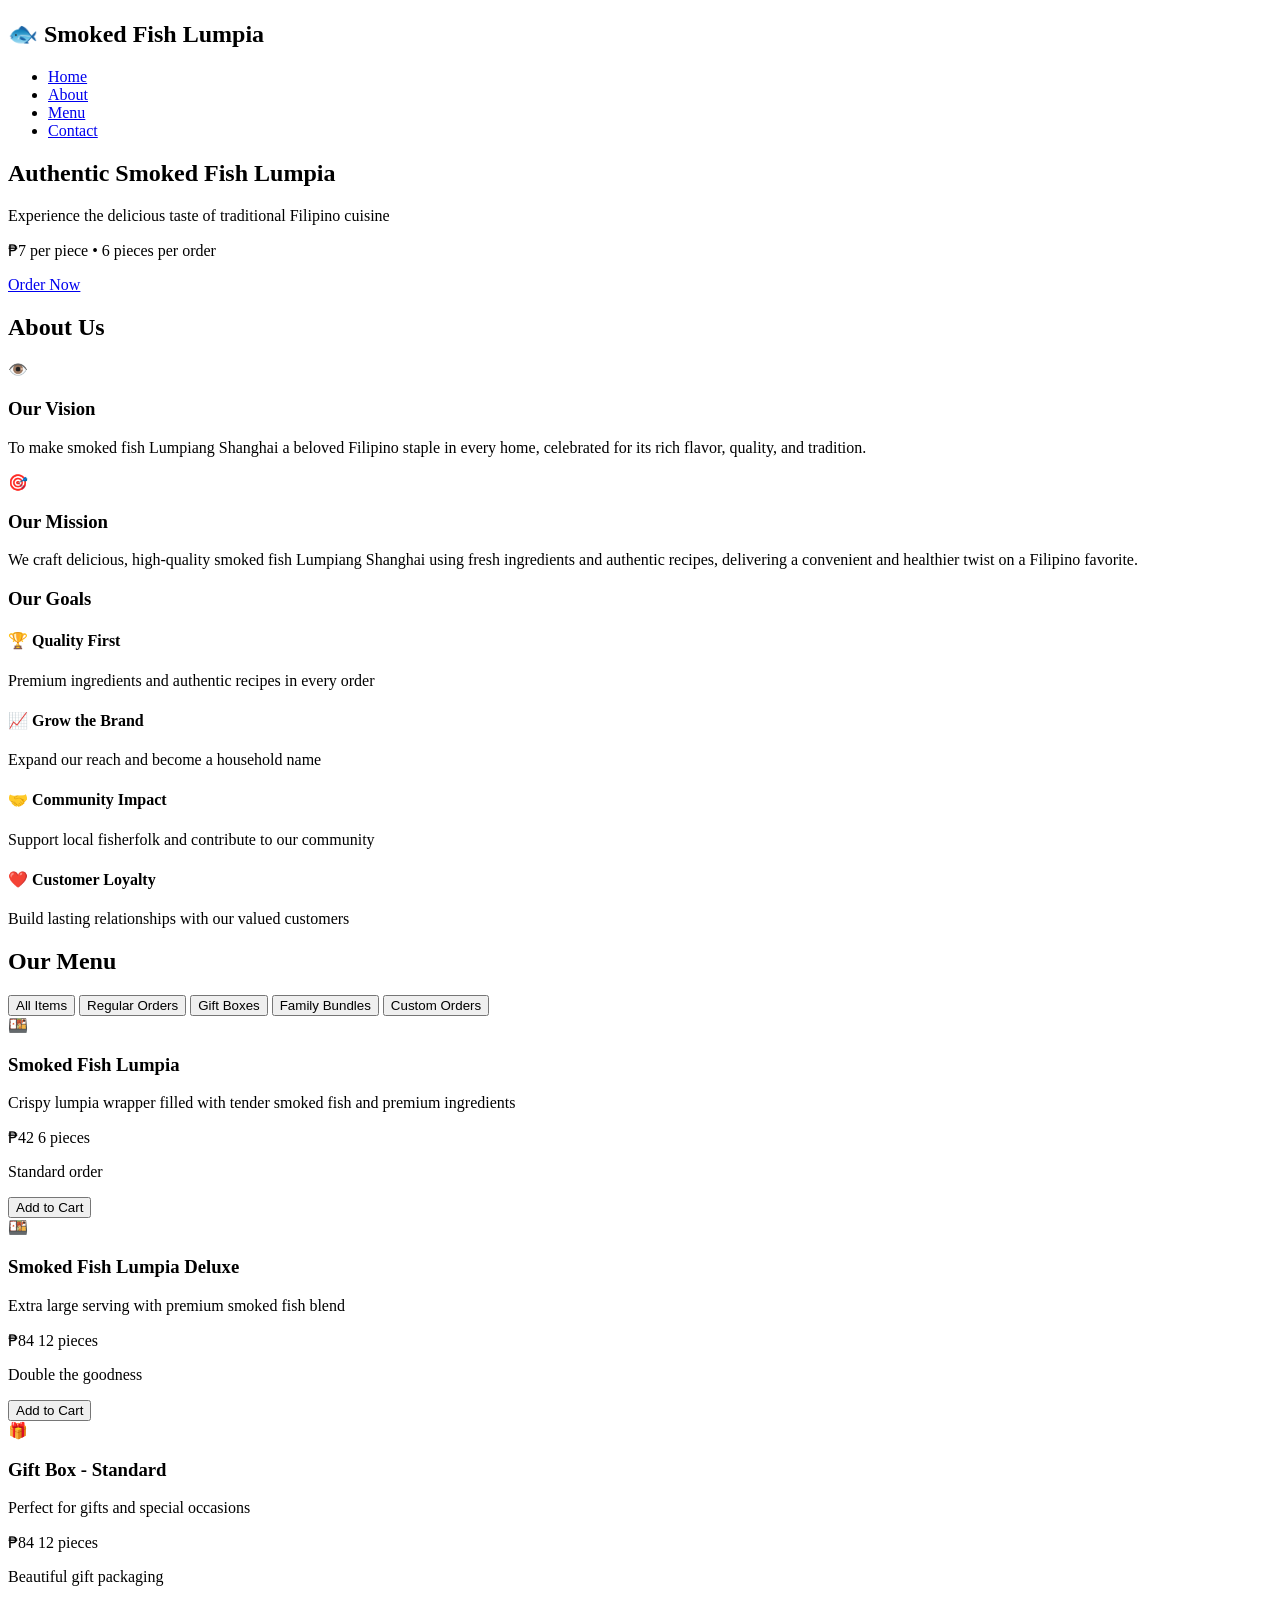
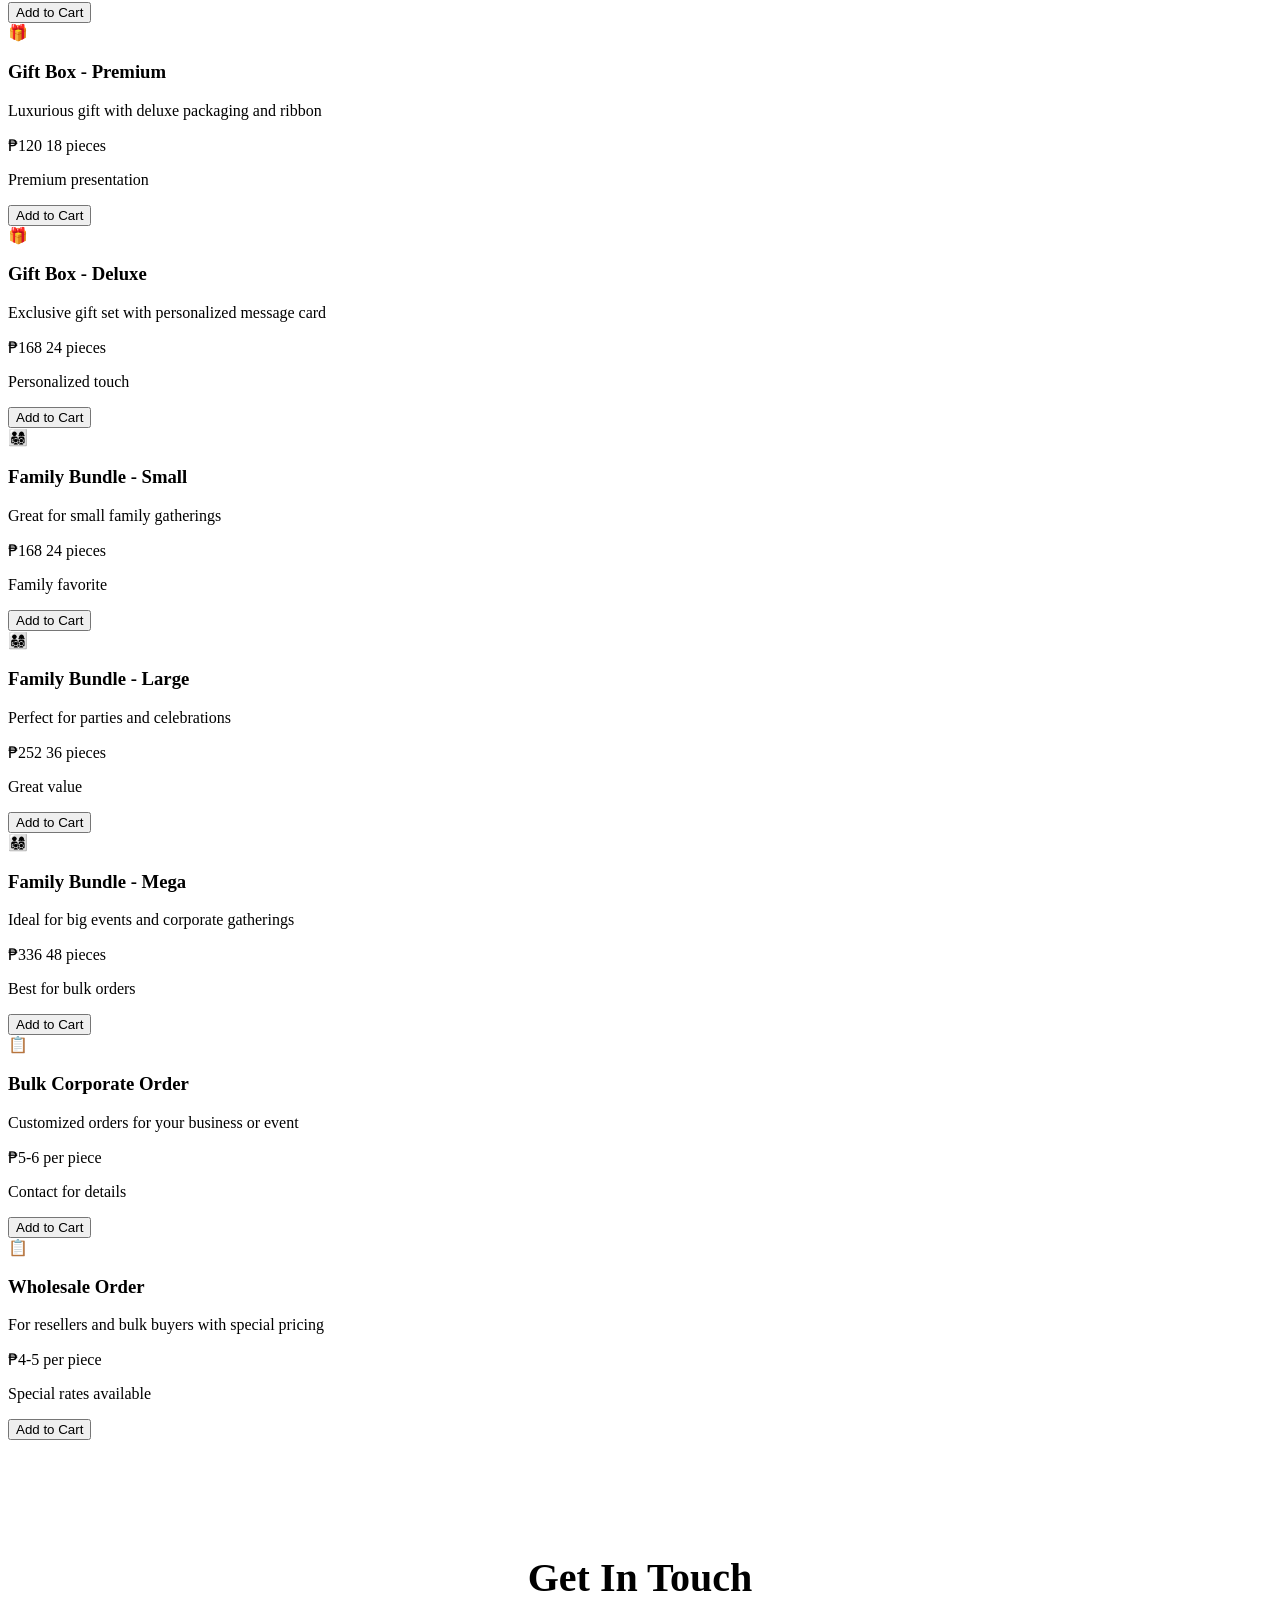
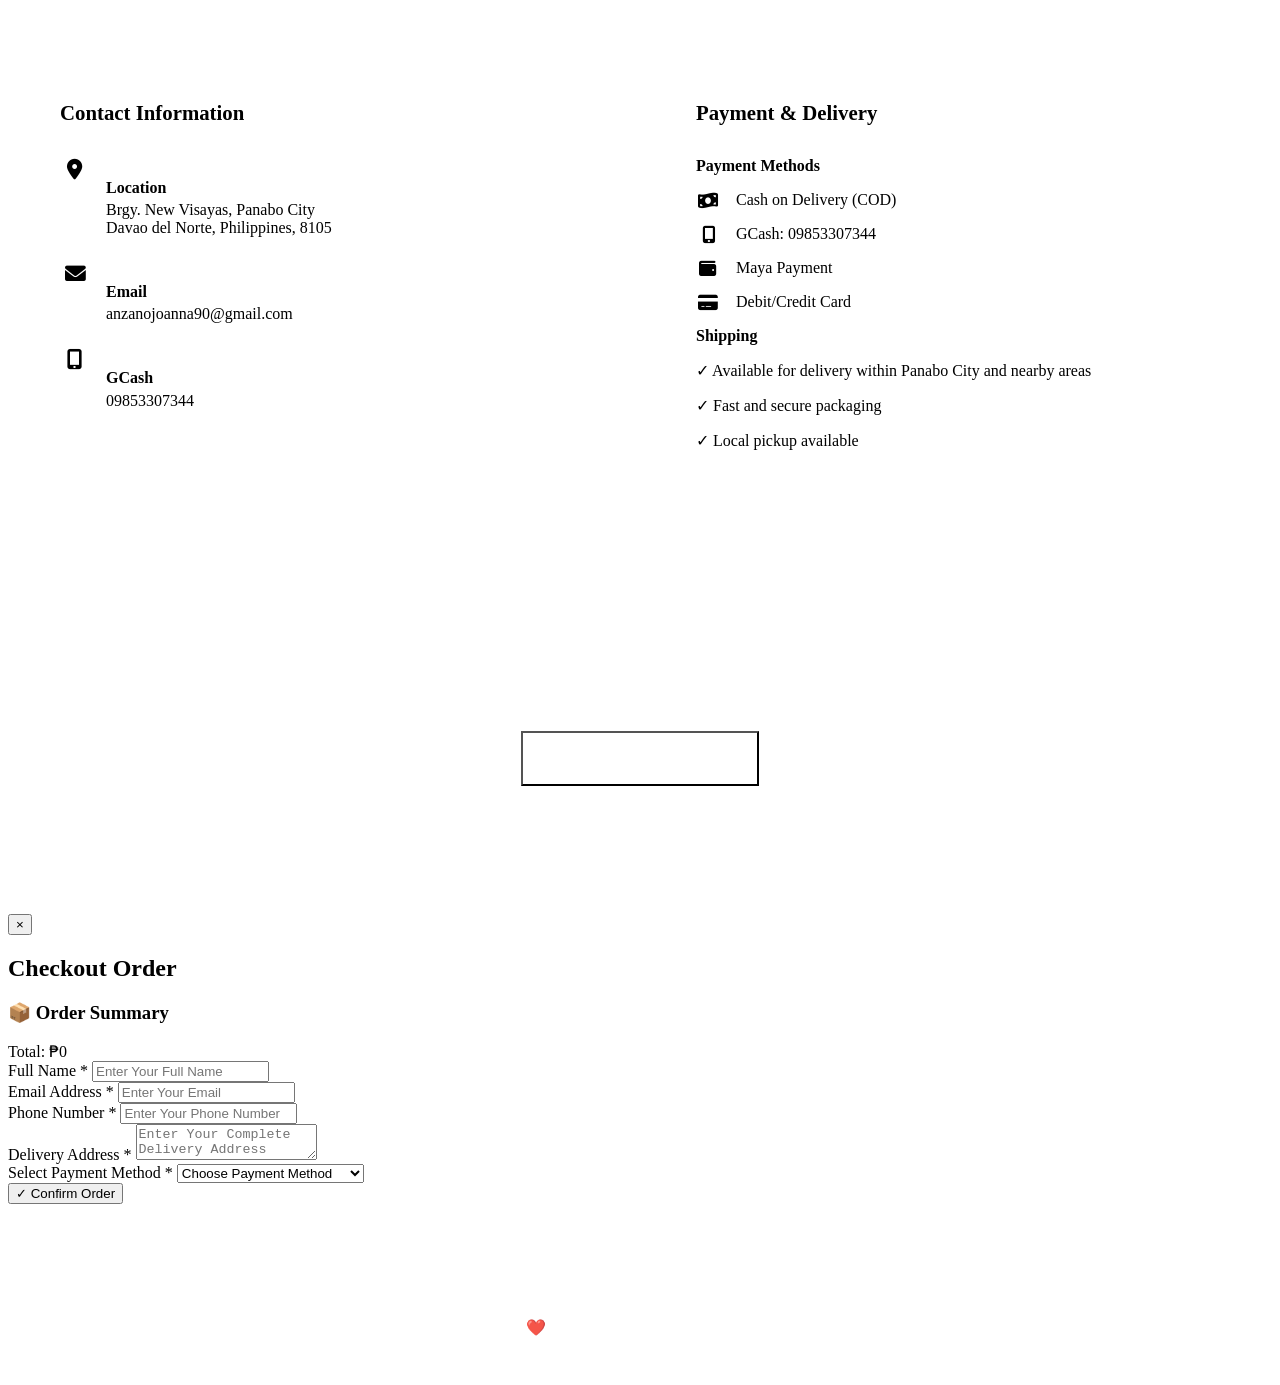
<file: index.html>
<!DOCTYPE html>
<html lang="en">
<head>
    <meta charset="UTF-8">
    <meta name="viewport" content="width=device-width, initial-scale=1.0">
    <title>Smoked Fish Lumpia - Premium Filipino Delicacy</title>
    <link rel="stylesheet" href="styles.css">
    <link rel="stylesheet" href="https://cdnjs.cloudflare.com/ajax/libs/font-awesome/6.0.0/css/all.min.css">
</head>
<body>
    <!-- Navigation Bar -->
    <nav class="navbar">
        <div class="container">
            <div class="nav-brand">
                <h1>🐟 Smoked Fish Lumpia</h1>
            </div>
            <ul class="nav-links">
                <li><a href="#home">Home</a></li>
                <li><a href="#about">About</a></li>
                <li><a href="#menu">Menu</a></li>
                <li><a href="#contact">Contact</a></li>
            </ul>
        </div>
    </nav>

    <!-- Hero Section -->
    <section id="home" class="hero">
        <div class="hero-content">
            <h2>Authentic Smoked Fish Lumpia</h2>
            <p>Experience the delicious taste of traditional Filipino cuisine</p>
            <p class="price-highlight">₱7 per piece • 6 pieces per order</p>
            <a href="#menu" class="btn btn-primary">Order Now</a>
        </div>
    </section>

    <!-- About Us Section -->
    <section id="about" class="about">
        <div class="container">
            <h2>About Us</h2>
            
            <div class="vision-mission">
                <div class="card">
                    <div class="card-icon">👁️</div>
                    <h3>Our Vision</h3>
                    <p>To make smoked fish Lumpiang Shanghai a beloved Filipino staple in every home, celebrated for its rich flavor, quality, and tradition.</p>
                </div>
                
                <div class="card">
                    <div class="card-icon">🎯</div>
                    <h3>Our Mission</h3>
                    <p>We craft delicious, high-quality smoked fish Lumpiang Shanghai using fresh ingredients and authentic recipes, delivering a convenient and healthier twist on a Filipino favorite.</p>
                </div>
            </div>

            <div class="goals">
                <h3>Our Goals</h3>
                <div class="goals-grid">
                    <div class="goal-item">
                        <h4>🏆 Quality First</h4>
                        <p>Premium ingredients and authentic recipes in every order</p>
                    </div>
                    <div class="goal-item">
                        <h4>📈 Grow the Brand</h4>
                        <p>Expand our reach and become a household name</p>
                    </div>
                    <div class="goal-item">
                        <h4>🤝 Community Impact</h4>
                        <p>Support local fisherfolk and contribute to our community</p>
                    </div>
                    <div class="goal-item">
                        <h4>❤️ Customer Loyalty</h4>
                        <p>Build lasting relationships with our valued customers</p>
                    </div>
                </div>
            </div>
        </div>
    </section>

    <!-- Menu Section -->
    <section id="menu" class="menu">
        <div class="container">
            <h2>Our Menu</h2>
            
            <!-- Menu Category Tabs -->
            <div class="menu-tabs">
                <button class="tab-btn active" data-category="all">All Items</button>
                <button class="tab-btn" data-category="regular">Regular Orders</button>
                <button class="tab-btn" data-category="gift">Gift Boxes</button>
                <button class="tab-btn" data-category="bundle">Family Bundles</button>
                <button class="tab-btn" data-category="custom">Custom Orders</button>
            </div>
            
            <div class="menu-items">
                <!-- Regular Orders -->
                <div class="menu-card" data-category="regular">
                    <div class="menu-icon">🍱</div>
                    <h3>Smoked Fish Lumpia</h3>
                    <p class="description">Crispy lumpia wrapper filled with tender smoked fish and premium ingredients</p>
                    <div class="menu-price">
                        <span class="price">₱42</span>
                        <span class="quantity">6 pieces</span>
                    </div>
                    <p class="note">Standard order</p>
                    <button class="btn btn-secondary" onclick="addToCart('Smoked Fish Lumpia (6pc)', '₱42', '6 pieces')">Add to Cart</button>
                </div>

                <div class="menu-card" data-category="regular">
                    <div class="menu-icon">🍱</div>
                    <h3>Smoked Fish Lumpia Deluxe</h3>
                    <p class="description">Extra large serving with premium smoked fish blend</p>
                    <div class="menu-price">
                        <span class="price">₱84</span>
                        <span class="quantity">12 pieces</span>
                    </div>
                    <p class="note">Double the goodness</p>
                    <button class="btn btn-secondary" onclick="addToCart('Smoked Fish Lumpia Deluxe (12pc)', '₱84', '12 pieces')">Add to Cart</button>
                </div>

                <!-- Gift Boxes -->
                <div class="menu-card" data-category="gift">
                    <div class="menu-icon">🎁</div>
                    <h3>Gift Box - Standard</h3>
                    <p class="description">Perfect for gifts and special occasions</p>
                    <div class="menu-price">
                        <span class="price">₱84</span>
                        <span class="quantity">12 pieces</span>
                    </div>
                    <p class="note">Beautiful gift packaging</p>
                    <button class="btn btn-secondary" onclick="addToCart('Gift Box - Standard (12pc)', '₱84', '12 pieces')">Add to Cart</button>
                </div>

                <div class="menu-card" data-category="gift">
                    <div class="menu-icon">🎁</div>
                    <h3>Gift Box - Premium</h3>
                    <p class="description">Luxurious gift with deluxe packaging and ribbon</p>
                    <div class="menu-price">
                        <span class="price">₱120</span>
                        <span class="quantity">18 pieces</span>
                    </div>
                    <p class="note">Premium presentation</p>
                    <button class="btn btn-secondary" onclick="addToCart('Gift Box - Premium (18pc)', '₱120', '18 pieces')">Add to Cart</button>
                </div>

                <div class="menu-card" data-category="gift">
                    <div class="menu-icon">🎁</div>
                    <h3>Gift Box - Deluxe</h3>
                    <p class="description">Exclusive gift set with personalized message card</p>
                    <div class="menu-price">
                        <span class="price">₱168</span>
                        <span class="quantity">24 pieces</span>
                    </div>
                    <p class="note">Personalized touch</p>
                    <button class="btn btn-secondary" onclick="addToCart('Gift Box - Deluxe (24pc)', '₱168', '24 pieces')">Add to Cart</button>
                </div>

                <!-- Family Bundles -->
                <div class="menu-card" data-category="bundle">
                    <div class="menu-icon">👨‍👩‍👧‍👦</div>
                    <h3>Family Bundle - Small</h3>
                    <p class="description">Great for small family gatherings</p>
                    <div class="menu-price">
                        <span class="price">₱168</span>
                        <span class="quantity">24 pieces</span>
                    </div>
                    <p class="note">Family favorite</p>
                    <button class="btn btn-secondary" onclick="addToCart('Family Bundle - Small (24pc)', '₱168', '24 pieces')">Add to Cart</button>
                </div>

                <div class="menu-card" data-category="bundle">
                    <div class="menu-icon">👨‍👩‍👧‍👦</div>
                    <h3>Family Bundle - Large</h3>
                    <p class="description">Perfect for parties and celebrations</p>
                    <div class="menu-price">
                        <span class="price">₱252</span>
                        <span class="quantity">36 pieces</span>
                    </div>
                    <p class="note">Great value</p>
                    <button class="btn btn-secondary" onclick="addToCart('Family Bundle - Large (36pc)', '₱252', '36 pieces')">Add to Cart</button>
                </div>

                <div class="menu-card" data-category="bundle">
                    <div class="menu-icon">👨‍👩‍👧‍👦</div>
                    <h3>Family Bundle - Mega</h3>
                    <p class="description">Ideal for big events and corporate gatherings</p>
                    <div class="menu-price">
                        <span class="price">₱336</span>
                        <span class="quantity">48 pieces</span>
                    </div>
                    <p class="note">Best for bulk orders</p>
                    <button class="btn btn-secondary" onclick="addToCart('Family Bundle - Mega (48pc)', '₱336', '48 pieces')">Add to Cart</button>
                </div>

                <!-- Custom Orders -->
                <div class="menu-card" data-category="custom">
                    <div class="menu-icon">📋</div>
                    <h3>Bulk Corporate Order</h3>
                    <p class="description">Customized orders for your business or event</p>
                    <div class="menu-price">
                        <span class="price">₱5-6</span>
                        <span class="quantity">per piece</span>
                    </div>
                    <p class="note">Contact for details</p>
                    <button class="btn btn-secondary" onclick="addToCart('Bulk Corporate Order', 'Custom Price', 'Custom Quantity')">Add to Cart</button>
                </div>

                <div class="menu-card" data-category="custom">
                    <div class="menu-icon">📋</div>
                    <h3>Wholesale Order</h3>
                    <p class="description">For resellers and bulk buyers with special pricing</p>
                    <div class="menu-price">
                        <span class="price">₱4-5</span>
                        <span class="quantity">per piece</span>
                    </div>
                    <p class="note">Special rates available</p>
                    <button class="btn btn-secondary" onclick="addToCart('Wholesale Order', 'Custom Price', 'Custom Quantity')">Add to Cart</button>
                </div>
            </div>
        </div>
    </section>

    <!-- Contact Section -->
    <section id="contact" class="contact">
        <div class="container">
            <h2>Get In Touch</h2>
            
            <div class="contact-content">
                <div class="contact-info">
                    <h3>Contact Information</h3>
                    
                    <div class="info-item">
                        <i class="fas fa-map-marker-alt"></i>
                        <div>
                            <h4>Location</h4>
                            <p>Brgy. New Visayas, Panabo City<br>Davao del Norte, Philippines, 8105</p>
                        </div>
                    </div>

                    <div class="info-item">
                        <i class="fas fa-envelope"></i>
                        <div>
                            <h4>Email</h4>
                            <p><a href="mailto:anzanojoanna90@gmail.com">anzanojoanna90@gmail.com</a></p>
                        </div>
                    </div>

                    <div class="info-item">
                        <i class="fas fa-mobile-alt"></i>
                        <div>
                            <h4>GCash</h4>
                            <p>09853307344</p>
                        </div>
                    </div>
                </div>

                <div class="payment-shipping">
                    <h3>Payment & Delivery</h3>
                    
                    <div class="payment-methods">
                        <h4>Payment Methods</h4>
                        <div class="method">
                            <i class="fas fa-money-bill-wave"></i>
                            <span>Cash on Delivery (COD)</span>
                        </div>
                        <div class="method">
                            <i class="fas fa-mobile-alt"></i>
                            <span>GCash: 09853307344</span>
                        </div>
                        <div class="method">
                            <i class="fas fa-wallet"></i>
                            <span>Maya Payment</span>
                        </div>
                        <div class="method">
                            <i class="fas fa-credit-card"></i>
                            <span>Debit/Credit Card</span>
                        </div>
                    </div>

                    <div class="shipping-info">
                        <h4>Shipping</h4>
                        <p>✓ Available for delivery within Panabo City and nearby areas</p>
                        <p>✓ Fast and secure packaging</p>
                        <p>✓ Local pickup available</p>
                    </div>
                </div>
            </div>

            <div class="order-cta">
                <h3>Ready to Order?</h3>
                <p>Select items from the menu and checkout securely</p>
                <button class="btn btn-checkout" onclick="openCheckout()">
                    <i class="fas fa-shopping-cart"></i> Checkout Order
                </button>
            </div>
        </div>
    </section>

    <!-- Checkout Modal -->
    <div id="checkoutModal" class="modal">
        <div class="modal-content">
            <button class="close-btn" onclick="closeCheckout()">&times;</button>
            <h2>Checkout Order</h2>

            <form id="checkoutForm" onsubmit="submitOrder(event)">
                <!-- Order Summary -->
                <div class="order-summary">
                    <h3>📦 Order Summary</h3>
                    <div id="orderItems"></div>
                    <div class="order-total">
                        <span>Total:</span>
                        <span id="totalPrice">₱0</span>
                    </div>
                </div>

                <!-- Customer Information -->
                <div class="form-group">
                    <label for="customerName">Full Name *</label>
                    <input type="text" id="customerName" name="name" placeholder="Enter Your Full Name" required>
                </div>

                <div class="form-group">
                    <label for="customerEmail">Email Address *</label>
                    <input type="email" id="customerEmail" name="email" placeholder="Enter Your Email" required>
                </div>

                <div class="form-group">
                    <label for="customerPhone">Phone Number *</label>
                    <input type="tel" id="customerPhone" name="phone" placeholder="Enter Your Phone Number" required>
                </div>

                <div class="form-group">
                    <label for="deliveryAddress">Delivery Address *</label>
                    <textarea id="deliveryAddress" name="address" placeholder="Enter Your Complete Delivery Address" required></textarea>
                </div>

                <!-- Payment Method -->
                <div class="form-group">
                    <label for="paymentMethod">Select Payment Method *</label>
                    <select id="paymentMethod" name="paymentMethod" onchange="updatePaymentInfo()" required>
                        <option value="">Choose Payment Method</option>
                        <option value="cod">💵 Cash on Delivery (COD)</option>
                        <option value="gcash">📱 GCash</option>
                        <option value="maya">💳 Maya</option>
                        <option value="card">💳 Debit/Credit Card</option>
                    </select>
                </div>

                <!-- Payment Information Display -->
                <div id="paymentInfo" class="payment-info"></div>

                <!-- Submit Buttons -->
                <div class="modal-buttons">
                    <button type="submit" class="btn-submit">✓ Confirm Order</button>
                </div>
            </form>
        </div>
    </div>

    <!-- Footer -->
    <footer class="footer">
        <div class="container">
            <p>&copy; 2026 Smoked Fish Lumpia. All rights reserved.</p>
            <p>Crafted with ❤️ in Panabo City, Davao del Norte, Philippines</p>
        </div>
    </footer>

    <script src="script.js"></script>
</body>
</html>
</file>
<file: styles.css>
/* Contact Section */
.contact {
    padding: 80px 20px;
    background-color: white;
}

.contact h2 {
    text-align: center;
    font-size: 2.5rem;
    margin-bottom: 3rem;
    color: var(--secondary-color);
}

.contact-content {
    display: grid;
    grid-template-columns: 1fr 1fr;
    gap: 3rem;
    margin-bottom: 3rem;
}

.contact-info,
.payment-shipping {
    background: var(--light-bg);
    padding: 2rem;
    border-radius: 10px;
}

.contact-info h3,
.payment-shipping h3 {
    color: var(--accent-color);
    margin-bottom: 2rem;
    font-size: 1.3rem;
}

.info-item {
    display: flex;
    gap: 1rem;
    margin-bottom: 1.5rem;
    align-items: flex-start;
}

.info-item i {
    font-size: 1.3rem;
    color: var(--accent-color);
    width: 30px;
    text-align: center;
    margin-top: 3px;
}

.info-item h4 {
    color: var(--text-dark);
    margin-bottom: 0.3rem;
}

.info-item p {
    color: var(--text-light);
    margin: 0;
}

.info-item a {
    color: var(--accent-color);
    text-decoration: none;
}

.info-item a:hover {
    text-decoration: underline;
}

.payment-methods h4,
.shipping-info h4 {
    color: var(--text-dark);
    margin-bottom: 1rem;
    margin-top: 1.5rem;
}

.payment-methods h4:first-child,
.shipping-info h4:first-child {
    margin-top: 0;
}

.method {
    display: flex;
    align-items: center;
    gap: 1rem;
    margin-bottom: 1rem;
    color: var(--text-light);
}

.method i {
    font-size: 1.1rem;
    color: var(--accent-color);
    width: 24px;
    text-align: center;
}

.shipping-info p {
    color: var(--text-light);
    margin-bottom: 0.8rem;
}

.order-cta {
    text-align: center;
    background: linear-gradient(135deg, var(--secondary-color) 0%, var(--dark-bg) 100%);
    color: white;
    padding: 3rem 2rem;
    border-radius: 10px;
}

.order-cta h3 {
    font-size: 2rem;
    margin-bottom: 1rem;
}

.order-cta p {
    font-size: 1.1rem;
    margin-bottom: 2rem;
    opacity: 0.9;
}

.btn-checkout {
    background-color: var(--primary-color);
    color: var(--secondary-color);
    font-size: 1.1rem;
    padding: 15px 40px;
    display: inline-flex;
    align-items: center;
    gap: 10px;
}

.btn-checkout:hover {
    background-color: #FFD700;
    transform: translateY(-3px);
    box-shadow: 0 8px 20px rgba(0,0,0,0.2);
}

/* Footer */
.footer {
    background-color: var(--secondary-color);
    color: white;
    text-align: center;
    padding: 2rem 0;
    margin-top: 3rem;
}

.footer p {
    margin: 0.5rem 0;
    opacity: 0.9;
}

@media (max-width: 768px) {
    .contact-content {
        grid-template-columns: 1fr;
        gap: 2rem;
    }

    .contact h2 {
        font-size: 1.8rem;
    }

    .order-cta h3 {
        font-size: 1.5rem;
    }

    .order-cta p {
        font-size: 1rem;
    }

    .btn-checkout {
        padding: 12px 30px;
    }
}
</file>
